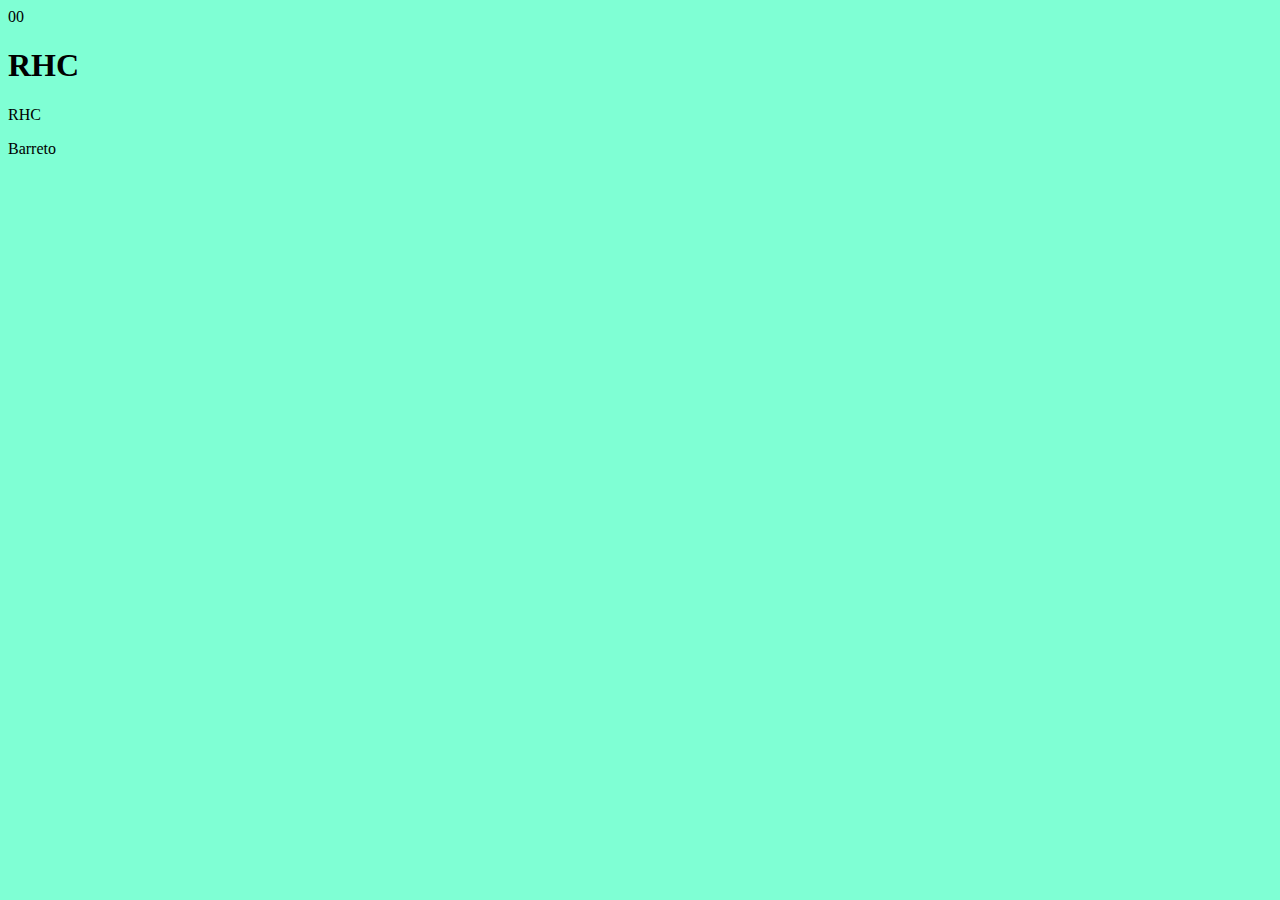
<file: index.html>
<!DOCTYPE html>
<html lang="en">
<head>
    <meta charset="UTF-8">
    <meta name="viewport" content="width=device-width, initial-scale=1.0">
    <title>RHC</title>
    <link rel="stylesheet" href="style.css">
    00
</head>
<body>
    <header>
   
    </header>
  <h1>RHC</h1>  
  <p>RHC</p>
  <p>Barreto</p>
</body>
</html>
</file>
<file: style.css>
body{
    background-color: aquamarine;
    
}
</file>
